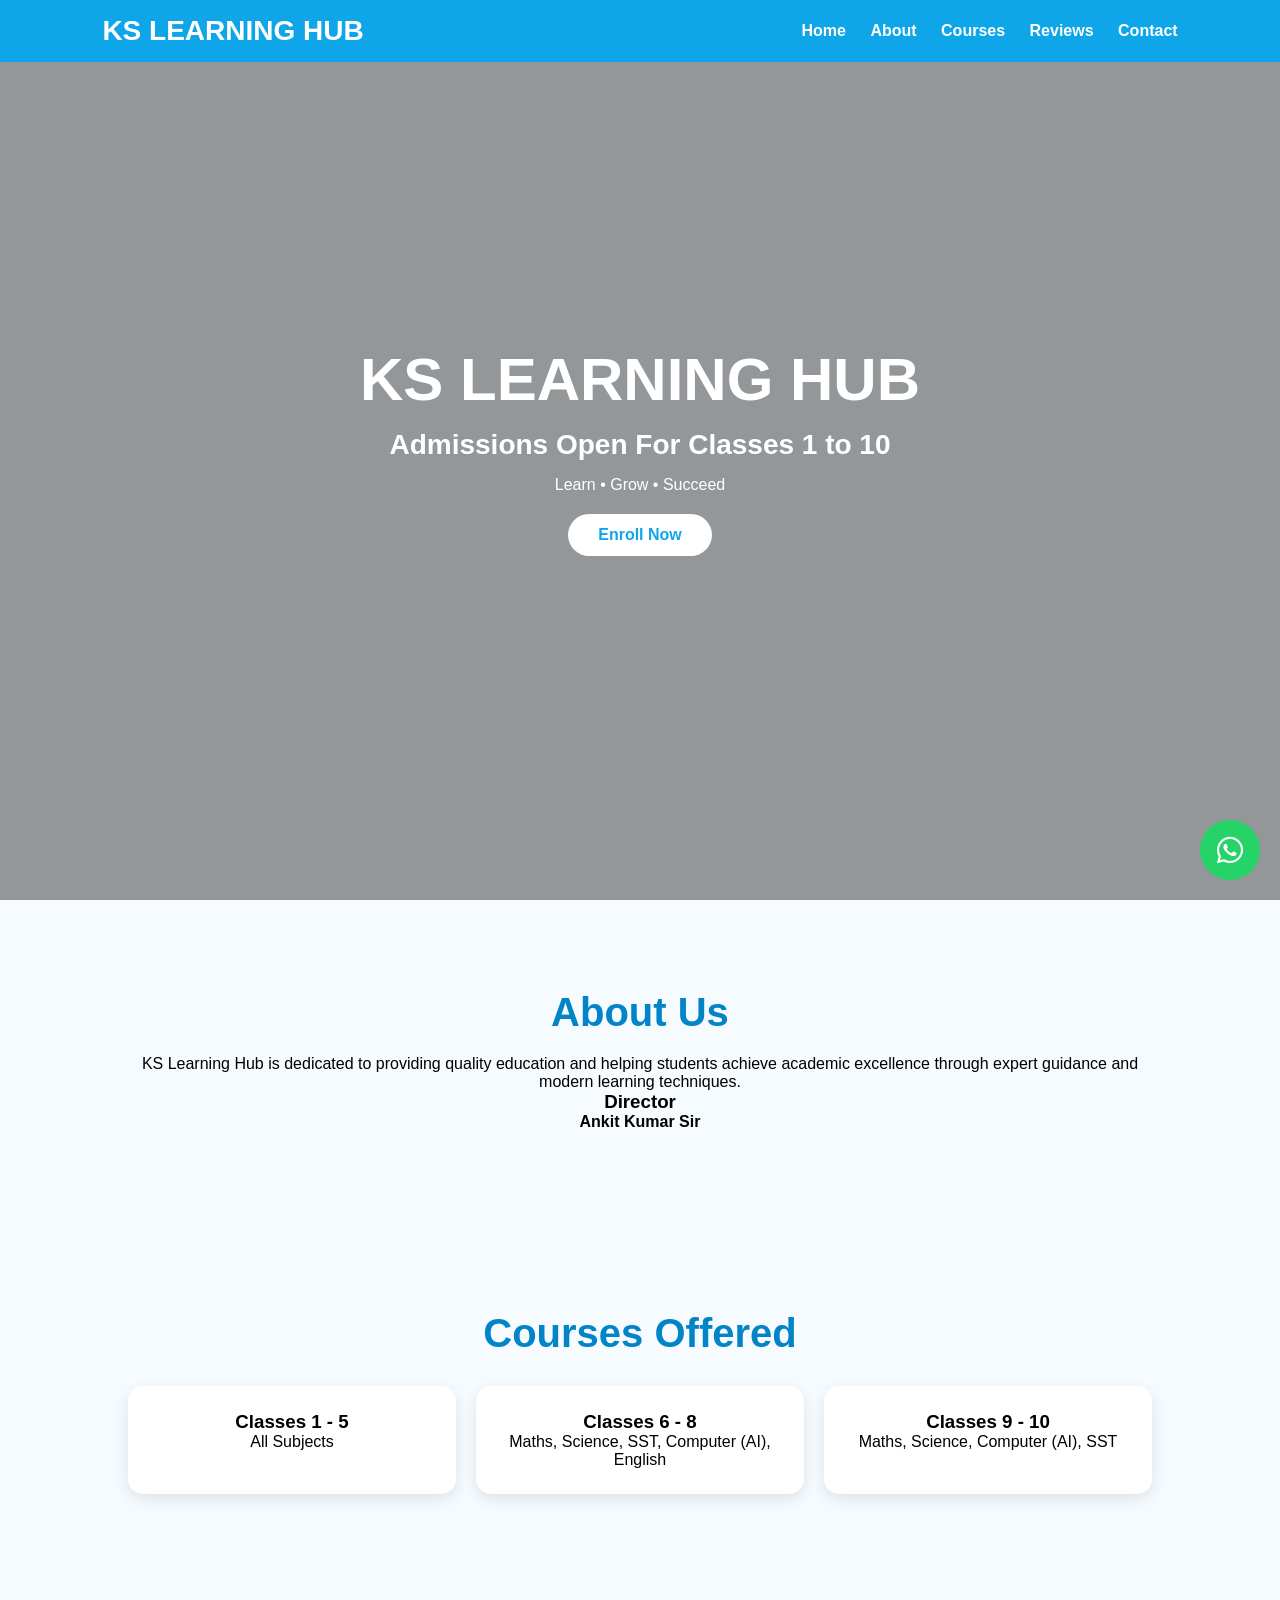
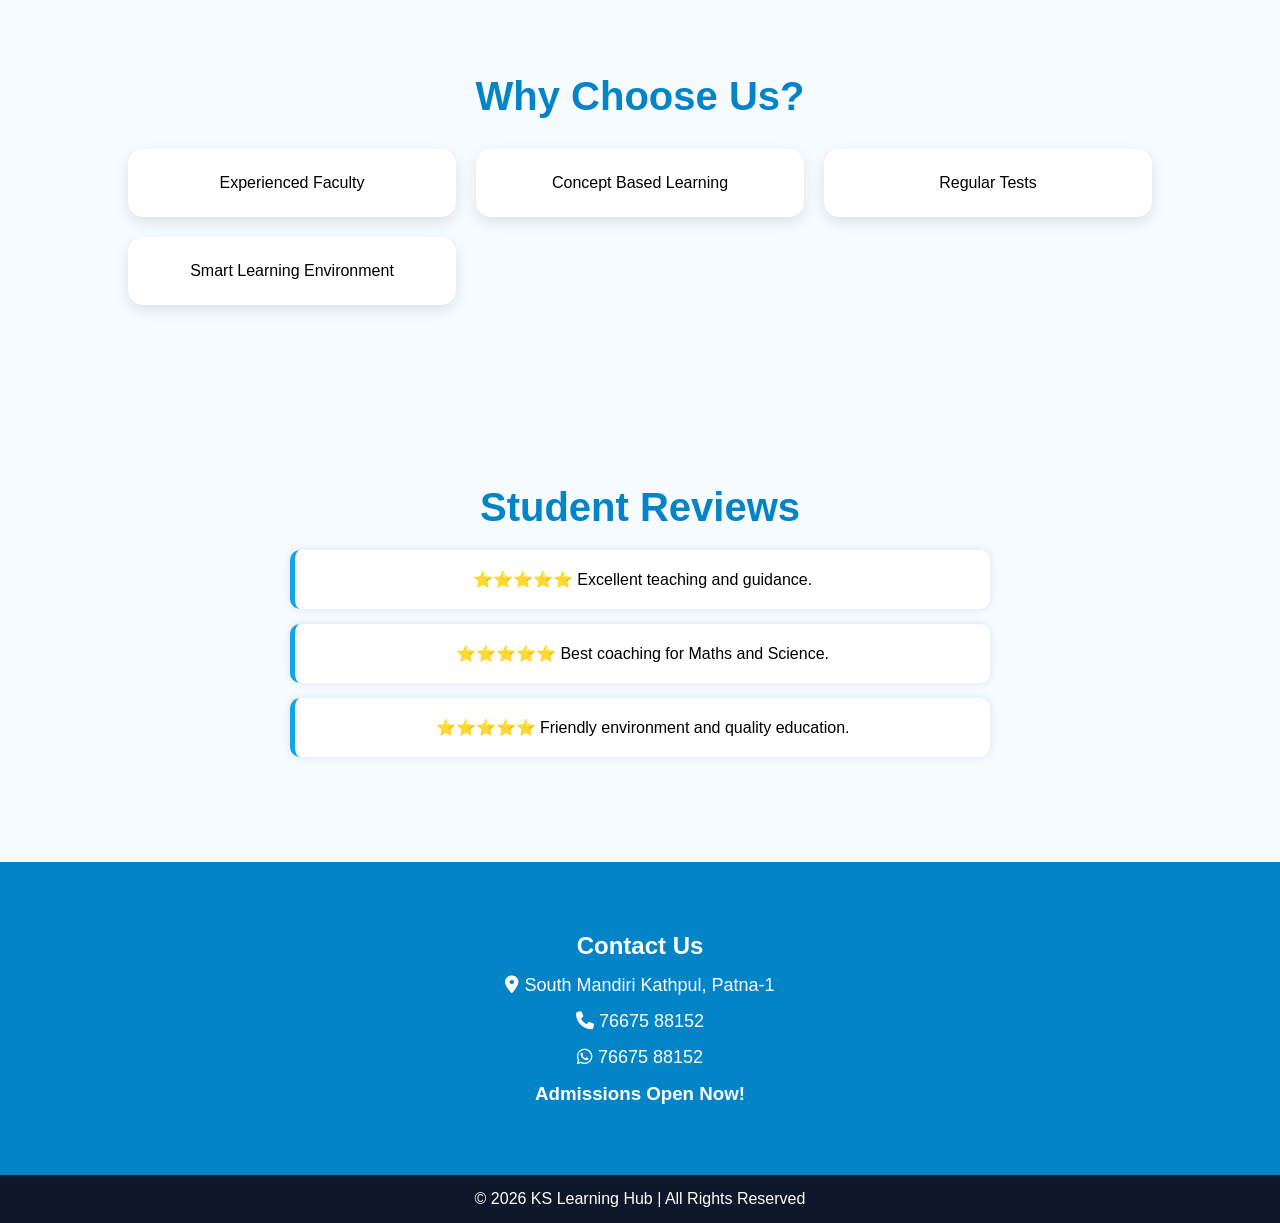
<file: index.html>
<!DOCTYPE html>
<html lang="en">
<head>
<meta charset="UTF-8">
<meta name="viewport" content="width=device-width, initial-scale=1.0">
<title>KS Learning Hub</title>
<link rel="stylesheet" href="style.css">
<link rel="stylesheet" href="https://cdnjs.cloudflare.com/ajax/libs/font-awesome/6.5.1/css/all.min.css">
</head>
<body>

<header>
    <div class="logo">KS LEARNING HUB</div>
    <nav>
        <a href="#home">Home</a>
        <a href="#about">About</a>
        <a href="#courses">Courses</a>
        <a href="#reviews">Reviews</a>
        <a href="#contact">Contact</a>
    </nav>
</header>

<section class="hero" id="home">
    <div class="hero-content">
        <h1>KS LEARNING HUB</h1>
        <h3>Admissions Open For Classes 1 to 10</h3>
        <p>Learn • Grow • Succeed</p>
        <a href="#contact" class="btn">Enroll Now</a>
    </div>
</section>

<section id="about" class="section">
    <h2>About Us</h2>
    <p>
        KS Learning Hub is dedicated to providing quality education
        and helping students achieve academic excellence through
        expert guidance and modern learning techniques.
    </p>

    <div class="director">
        <h3>Director</h3>
        <p><strong>Ankit Kumar Sir</strong></p>
    </div>
</section>

<section id="courses" class="section">
    <h2>Courses Offered</h2>

    <div class="cards">

        <div class="card">
            <h3>Classes 1 - 5</h3>
            <p>All Subjects</p>
        </div>

        <div class="card">
            <h3>Classes 6 - 8</h3>
            <p>Maths, Science, SST, Computer (AI), English</p>
        </div>

        <div class="card">
            <h3>Classes 9 - 10</h3>
            <p>Maths, Science, Computer (AI), SST</p>
        </div>

    </div>
</section>

<section class="why section">
    <h2>Why Choose Us?</h2>

    <div class="cards">
        <div class="card">Experienced Faculty</div>
        <div class="card">Concept Based Learning</div>
        <div class="card">Regular Tests</div>
        <div class="card">Smart Learning Environment</div>
    </div>
</section>

<section id="reviews" class="section">
    <h2>Student Reviews</h2>

    <div class="review-box">
        ⭐⭐⭐⭐⭐ Excellent teaching and guidance.
    </div>

    <div class="review-box">
        ⭐⭐⭐⭐⭐ Best coaching for Maths and Science.
    </div>

    <div class="review-box">
        ⭐⭐⭐⭐⭐ Friendly environment and quality education.
    </div>
</section>

<section id="contact" class="contact">
    <h2>Contact Us</h2>

    <p><i class="fa-solid fa-location-dot"></i>
       South Mandiri Kathpul, Patna-1
    </p>

    <p><i class="fa-solid fa-phone"></i>
       76675 88152
    </p>

    <p><i class="fa-brands fa-whatsapp"></i>
       76675 88152
    </p>

    <h3>Admissions Open Now!</h3>
</section>

<footer>
    © 2026 KS Learning Hub | All Rights Reserved
</footer>

<a href="https://wa.me/917667588152"
class="whatsapp"
target="_blank">
<i class="fa-brands fa-whatsapp"></i>
</a>

<script src="script.js"></script>
</body>
</html>
</file>
<file: style.css>
*{
margin:0;
padding:0;
box-sizing:border-box;
font-family:'Segoe UI',sans-serif;
scroll-behavior:smooth;
}

body{
background:#f5fbff;
}

header{
position:fixed;
top:0;
width:100%;
background:#0ea5e9;
display:flex;
justify-content:space-between;
align-items:center;
padding:15px 8%;
z-index:1000;
}

.logo{
color:white;
font-size:28px;
font-weight:bold;
}

nav a{
color:white;
text-decoration:none;
margin-left:20px;
font-weight:600;
}

.hero{
height:100vh;
background:linear-gradient(rgba(0,0,0,.4),rgba(0,0,0,.4)),
url('https://images.unsplash.com/photo-1509062522246-3755977927d7?w=1600');
background-size:cover;
background-position:center;
display:flex;
justify-content:center;
align-items:center;
text-align:center;
color:white;
}

.hero h1{
font-size:60px;
}

.hero h3{
margin:15px 0;
font-size:28px;
}

.btn{
display:inline-block;
margin-top:20px;
background:white;
color:#0ea5e9;
padding:12px 30px;
border-radius:30px;
text-decoration:none;
font-weight:bold;
}

.section{
padding:90px 10%;
text-align:center;
}

.section h2{
color:#0284c7;
margin-bottom:20px;
font-size:40px;
}

.cards{
display:grid;
grid-template-columns:repeat(auto-fit,minmax(250px,1fr));
gap:20px;
margin-top:30px;
}

.card{
background:white;
padding:25px;
border-radius:15px;
box-shadow:0 5px 15px rgba(0,0,0,.1);
transition:.3s;
}

.card:hover{
transform:translateY(-10px);
}

.review-box{
background:white;
padding:20px;
margin:15px auto;
max-width:700px;
border-left:5px solid #0ea5e9;
border-radius:10px;
box-shadow:0 0 10px rgba(0,0,0,.1);
}

.contact{
background:#0284c7;
color:white;
text-align:center;
padding:70px 20px;
}

.contact p{
margin:15px;
font-size:18px;
}

footer{
background:#0f172a;
color:white;
text-align:center;
padding:15px;
}

.whatsapp{
position:fixed;
bottom:20px;
right:20px;
background:#25D366;
color:white;
width:60px;
height:60px;
border-radius:50%;
display:flex;
align-items:center;
justify-content:center;
font-size:30px;
text-decoration:none;
}

@media(max-width:768px){

header{
flex-direction:column;
}

nav{
margin-top:10px;
}

.hero h1{
font-size:40px;
}

.hero h3{
font-size:20px;
}

.section h2{
font-size:30px;
}
}
</file>
